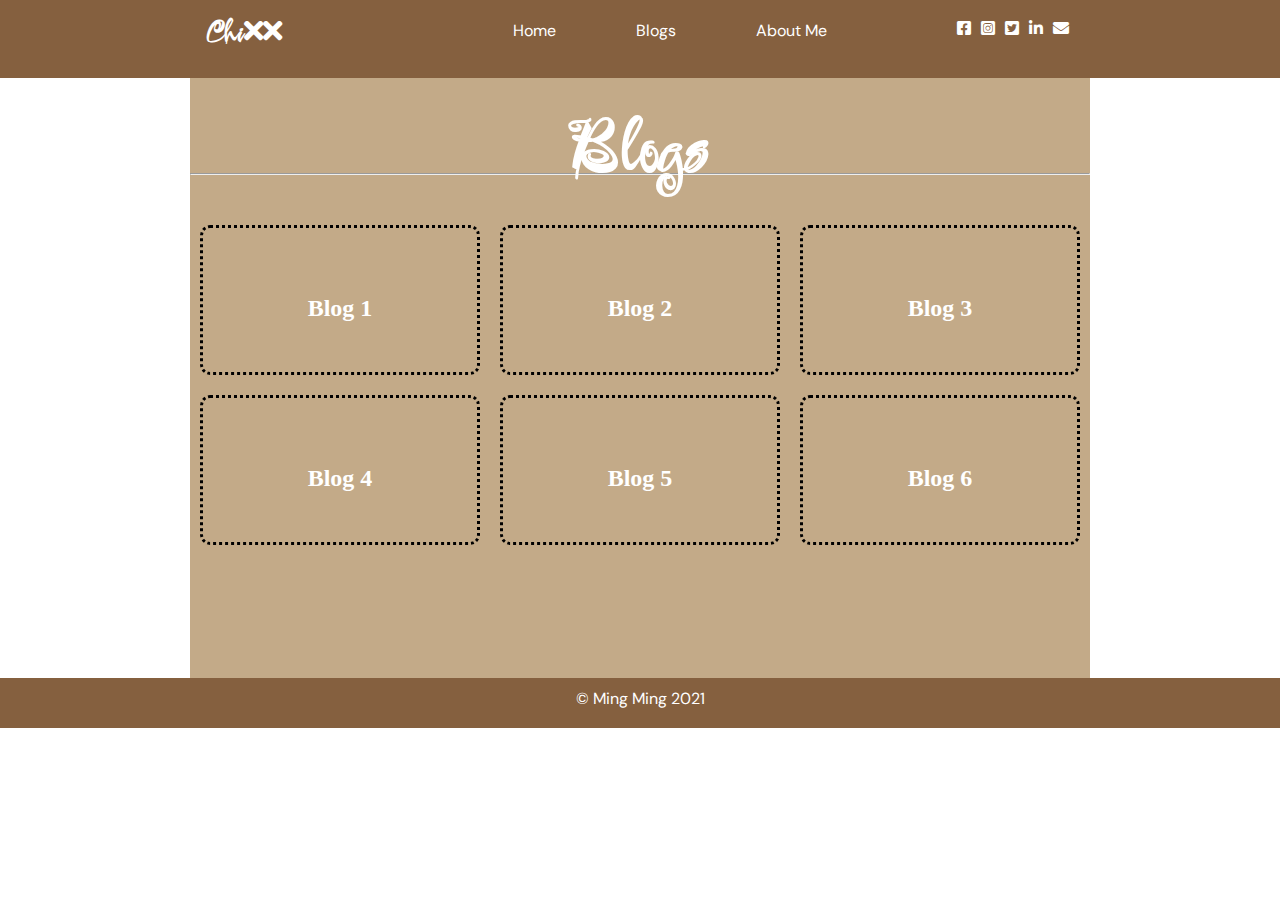
<file: FINAL/blogs.html>
<!DOCTYPE html>
<html lang="en">
<head>
    <meta charset="UTF-8">
    <meta http-equiv="X-UA-Compatible" content="IE=edge">
    <meta name="viewport" content="width=device-width, initial-scale=1.0">
    <link href="https://fonts.googleapis.com/css2?family=Questrial&display=swap" rel="stylesheet">
    <link rel="preconnect" href="https://fonts.gstatic.com">
    <link rel="stylesheet" href="https://cdnjs.cloudflare.com/ajax/libs/font-awesome/5.15.4/css/all.min.css" integrity="sha512-1ycn6IcaQQ40/MKBW2W4Rhis/DbILU74C1vSrLJxCq57o941Ym01SwNsOMqvEBFlcgUa6xLiPY/NS5R+E6ztJQ==" crossorigin="anonymous" referrerpolicy="no-referrer" />
    <link rel="stylesheet" href="css/style.css">
    <title>About Me</title>
</head>
<body>
    <div class="main-header">
        <header class="main-menu">
            <nav id="navbar">
                <h1 class="logo">
                  <span class="text-primary">
                   Chi<i class="fas fa-times"></i><i class="fas fa-times"></i></i>
                </h1>
            <nav class="navigation">
                <div class="nav">
                    <ul>
                        <li><a href="index.html" class="hover-effect">Home</a></li>
                        <li><a href="blogs.html" class="hover-effect">Blogs</a></li>
                        <li><a href="about.html" class="hover-effect">About Me</a></li>
                    </ul>
                </div>
                <div class="icon">
                    <ul>
                        <li><a href="https://www.facebook.com/mainekampf"><i class="fab fa-facebook-square"></i></a></li>
                        <li><a href="https://www.instagram.com/m34nming"><i class="fab fa-instagram-square"></i></a></li>
                        <li><a href="https://twitter.com/atechix"><i class="fab fa-twitter-square"></i></i></a></li>
                        <li><a href="#"><i class="fab fa-linkedin-in"></i></a></li>
                        <li><a href="#"><i class="fas fa-envelope"></i></a></li>
                    </ul>
                </div>
            </nav>
        </header>
        <section id="blog">
            <div class="blog-text-heading">
                <h1>Blogs<hr></h1>
            </div>
            <div class="blog-container">
                <div class="blog blog-1"><a href="#"><h2>Blog 1</h2></a></div>
                <div class="blog blog-2"><a href="#"><h2>Blog 2</h2></a></div>
                <div class="blog blog-3"><a href="#"><h2>Blog 3</h2></a></div>
            </div>
            <div class="blog-container-2">
                <div class="blog blog-4"><a href="#"><h2>Blog 4</h2></a></div>
                <div class="blog blog-5"><a href="#"><h2>Blog 5</h2></a></div>
                <div class="blog blog-6"><a href="#"><h2>Blog 6</h2></a></div>
            </div>
        </section>
    </div>
    <footer>
        <div class="container">
            <p class="footer">&copy; Ming Ming 2021</p>
        </div>
    </footer>  
</body>
</html>
</file>
<file: FINAL/css/style.css>
@import url('https://fonts.googleapis.com/css2?family=Festive&display=swap');
@import url('https://fonts.googleapis.com/css2?family=Quicksand:wght@500&display=swap');
@import url('https://fonts.googleapis.com/css2?family=DM+Sans&display=swap');

/* global setting */
* {
    margin: 0;
    padding: 0;
    box-sizing: border-box;
}
body {
    font-family: 
}

img{
    width: 100px;
}

a {
    /* color: #333; */
    color: #fff;
    text-decoration: none;
}

h1,
h2,
h3 {
    padding-bottom: 20px;
}

/* .main-header{
    background: #222831;
} */
/* p {
    margin: 10px;
} */

/* main header style */
/* nav container */
nav {
    display: flex;
    justify-content: center;
    background-color: #85603F;
    justify-content: space-evenly;

    /* background: #222831; */
}
/* navigation */
.nav ul {
    display: flex;
    max-width: 1100px;
    margin: 0 auto;
    padding: 20px;
}
.nav ul li{
    list-style-type: none;
    padding-right: 80px;
}
.nav ul li a{
    text-decoration: none;
    color: #fff;
    font-family:  'DM Sans', sans-serif;;
    /* text-transform: uppercase; */
}
.nav ul li a.hover-effect::after{
    content: '';
    display: block;
    width: 0;
    height: 2px;
    color: #C3AA88;
    background:  #C3AA88;
    transition: width 0.1s;
}
.nav ul li a.hover-effect:hover::after{
    width: 100%;
    transition: width 0.3s;
    color: #C3AA88;
}
#navbar .logo {
    display: flex;
    flex-direction: column;
    color: #fff;
    padding-top:10px;
    padding-left: 10px;
    margin-left: 5px;
    font-size: 1.75rem;
    float: inline-start;
    margin-right: 20px;
    font-family:  'Festive', cursive;
}
#navbar .logo:hover {
    color: #C3AA88;

}
/* navigation icon */
.icon ul {
    display: flex;
    justify-content: center;
    max-width: 1100px;
    margin: 0 auto;
    /* background: chartreuse; */
    padding: 20px;
}
.icon ul li{
    list-style-type: none;
    padding-left: 10px;
}
.icon ul li a{
    text-decoration: none;
    color: #fff;
}

/* section under header */
#section-1 {
    height: 570px;
    background-color: #F6E6CB;
    position: sticky;
}

.container {
    display: flex;
    flex-wrap: wrap;
    height: 570px;
    margin: auto;
    max-width: 1100px;  
    /* overflow: auto; */
    padding: 0px;
    background-color: #C3AA88;
}

/* section 1 content */
#section-1 .s1-content {
    align-items: flex-end;
    color: #222831;
    text-align: left;
    padding-top: 50px;
    padding-right: 80px;
    padding-left: 50px;
}
#section-1 .s1-content h1{
    font-size: 3.5rem;
    line-height: 1em;
    text-align: center;
    color: #85603F;
    font-family:  'DM Sans', sans-serif;
    padding-bottom: 10px 0px;
}

#section-1 .s1-content h2{
    font-size: 2rem;
    font-family:  'DM Sans', sans-serif;
    color: #fff;
    padding-top: 10px;
    align-items: center;
}

.primary-text {
    color: #85603F;
    font-family: 'Festive', cursive;
}
#section-1 .s1-content p {
    padding-bottom: 20px;
    line-height: 1.5rem;
    justify-content:space-around;
    align-items: center;
    font-size: 1.25rem;
    font-family:  'DM Sans', sans-serif;
    color: #85603F;
}

/* text content */
.text-lead {
    width: 400px;
}

/* photo */

.about-photo {
    justify-content: flex-end; 
    margin-left: 80px;
    margin-top: 100px;
}

.photo .picko {
    flex-direction: column;
    align-items: flex-end;
    margin-top: 50px;
    margin-left: 100px;
    justify-content: end;
    /* align-items: flex-end; */
    height: 400px;
    width: 400px;
    border-radius: 20px;
    border-color: #85603F;
    border-width: 10px;
    /* border-color: #334756; */
}


}

/* btn my story */
#section-1 .s1-content a:hover {
    background: #85603F
    color: #fff;
}
.btn {
    display: inline-block;
    font-size: 20px;
    color: #85603F;
    background: #fff;
    padding: 10px 15px;
    cursor: pointer;
    font-family: 'DM Sans', sans-serif;
}

/* footer */
footer {
    margin-bottom: 0%;
    display: flex;
    flex-direction: column;
    background-color:#85603F;
    height: 50px;
    padding-bottom: 10px;
    /* overflow: auto; */
    text-align: center;
}
.footer {
    background: #85603F;
    padding: 10px;
/* padding-top: 15px; */
}
.container .footer {
    color: #fff;
    font-family:  'DM Sans', sans-serif;
    padding: 10px 0px;
}

/* ABOUT CONTENT */

.aboutme {
    display: flex;
    margin: auto;
    max-width: 900px;  
    /* overflow: auto; */
    padding: 0 10px;
}

.about-text-heading {
    font-size: 50px;
    margin-top: 50px;
    margin-bottom: 20px;

}

.about-text-para {
    font-size: 20px;
    width: 450px;
    margin-bottom: 50px;
}

#blog{
    max-width: 1200px;
    height: 100vh;
    margin: 0px 10px 10px;
    height: 450px;
    padding-top: 5px;
    padding-bottom: 20px;
    background: #C3AA88;
}

.blog-text-heading {
    line-height: 2.5rem;
    position: relative;
    align-content: center;
    font-family:  'Festive', cursive;
    text-align: center;
    color: #fff;
    size: 3rem;
}

.blog-container {
    display: flex;
    background: #C3AA88;
    /* justify-content: space-between; */
}

.blog-container-2 {
    display: flex;
    background: #C3AA88;
    /* justify-content: space-between; */
}

.blog {
    /* flex-direction: row; */
    background: #334756;
    margin: 10px;
    flex: auto; 
    height: 150px;
    width: 500px;
    border-radius: 10px;
    line-height: 10em;
    text-align: center;
}


#blog {
            /* display: flex; */
            max-width: 900px;
            margin: auto;
            height: 600px;
        }
        
        .blog-text-heading {
            font-size: 35px;
            margin-top: 50px;
            margin-bottom: 20px;
        }
        
        .blog-container {
            display: flex;
            /* justify-content: space-between; */
        }
        
        .blog-container-2 {
            display: flex;
            /* justify-content: space-between; */
        }
        
        .blog {
            /* flex-direction: row; */
            background: #334756;
            margin: 10px;
            flex: auto; 
            height: 150px;
            width: 500px;
            border-radius: 10px;
            line-height: 10em;
            text-align: center;
        }
        
        .blog-1{
            background: url(https://images.pexels.com/photos/1666813/pexels-photo-1666813.jpeg?auto=compress&cs=tinysrgb&dpr=2&h=650&w=940) no-repeat center center/cover;
        }
        
        .blog-2 {
            background: url(https://images.pexels.com/photos/5836190/pexels-photo-5836190.jpeg?auto=compress&cs=tinysrgb&dpr=2&h=650&w=940) no-repeat center center/cover;
        }
        
        .blog-3 {
            background: url(https://images.pexels.com/photos/164005/pexels-photo-164005.jpeg?auto=compress&cs=tinysrgb&dpr=2&h=650&w=940) no-repeat center center/cover;
        }
        
        .blog-4 {
            background: url(https://images.pexels.com/photos/585752/pexels-photo-585752.jpeg?auto=compress&cs=tinysrgb&dpr=2&h=650&w=940) no-repeat center center/cover;
        }
        
        .blog-5 {
            background: url(https://images.pexels.com/photos/325707/pexels-photo-325707.jpeg?auto=compress&cs=tinysrgb&dpr=2&h=650&w=940) no-repeat center center/cover;
        }
        
        .blog-6 {
            background: url(https://images.pexels.com/photos/910458/pexels-photo-910458.jpeg?auto=compress&cs=tinysrgb&dpr=2&h=650&w=940) no-repeat center center/cover;
        }
        
        .blog{
            position: relative;
            border-style: dotted;
        }
        ) center;
}
</file>
